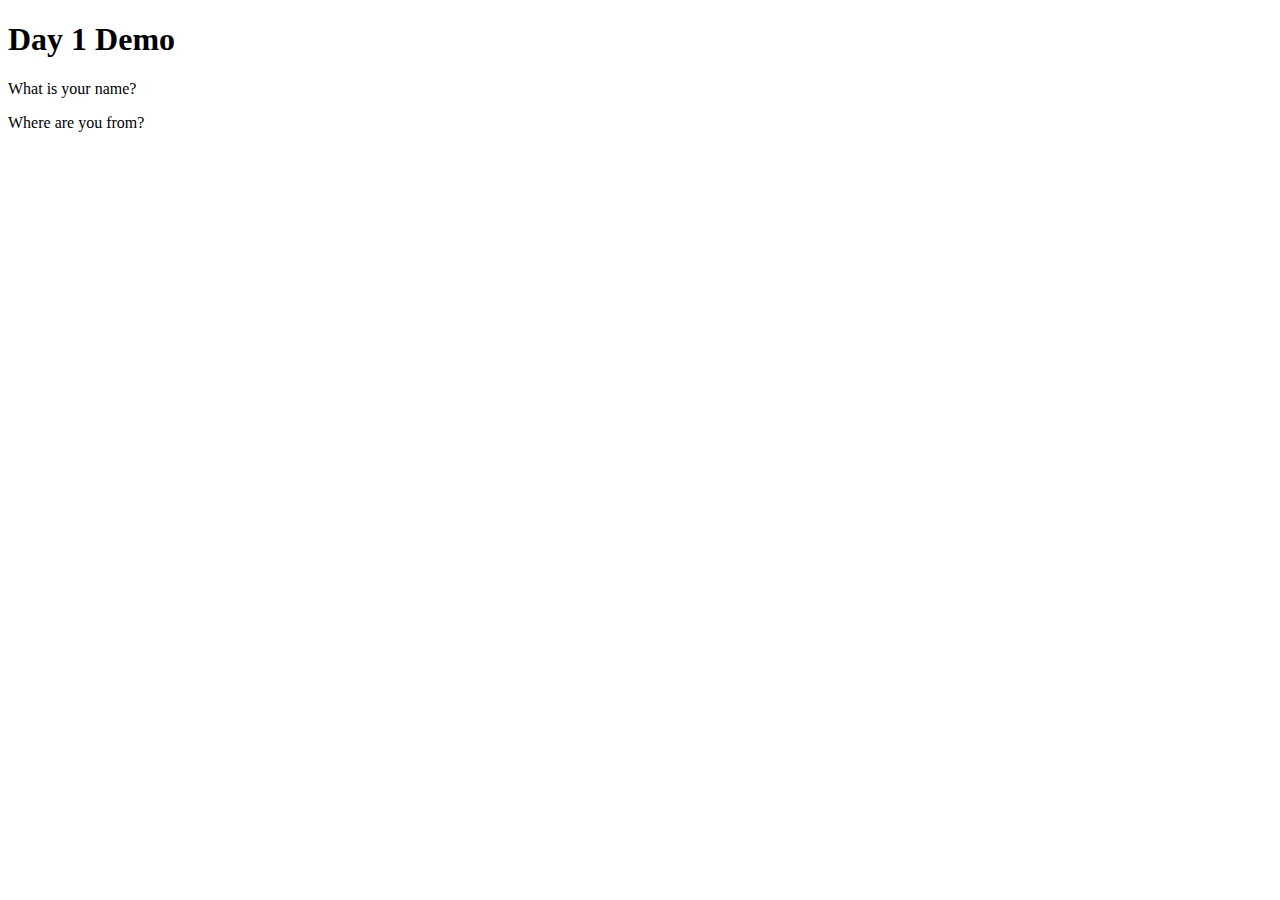
<file: class-01-toolbelt-terminal-git/index.html>
<!DOCTYPE html>
<html>

<head>
  <title>Day 1 Demo</title>
</head>

<body>
  <h1>Day 1 Demo</h1>
  <p>What is your name?</p>
  <p>Where are you from?</p>

  <script>
    var username = prompt('What is your name?');
    alert('Nice to meet you, ' + username + '!');
    console.log('User was asked their name, responded with ' + username);

    var hometown = prompt('What city are you from?');
    alert('You\'re awesome, ' + username + 'from ' + hometown);
    console.log('User was asked what city they are from and responded ' + hometown + '.');
  </script>
</body>

</html>
</file>
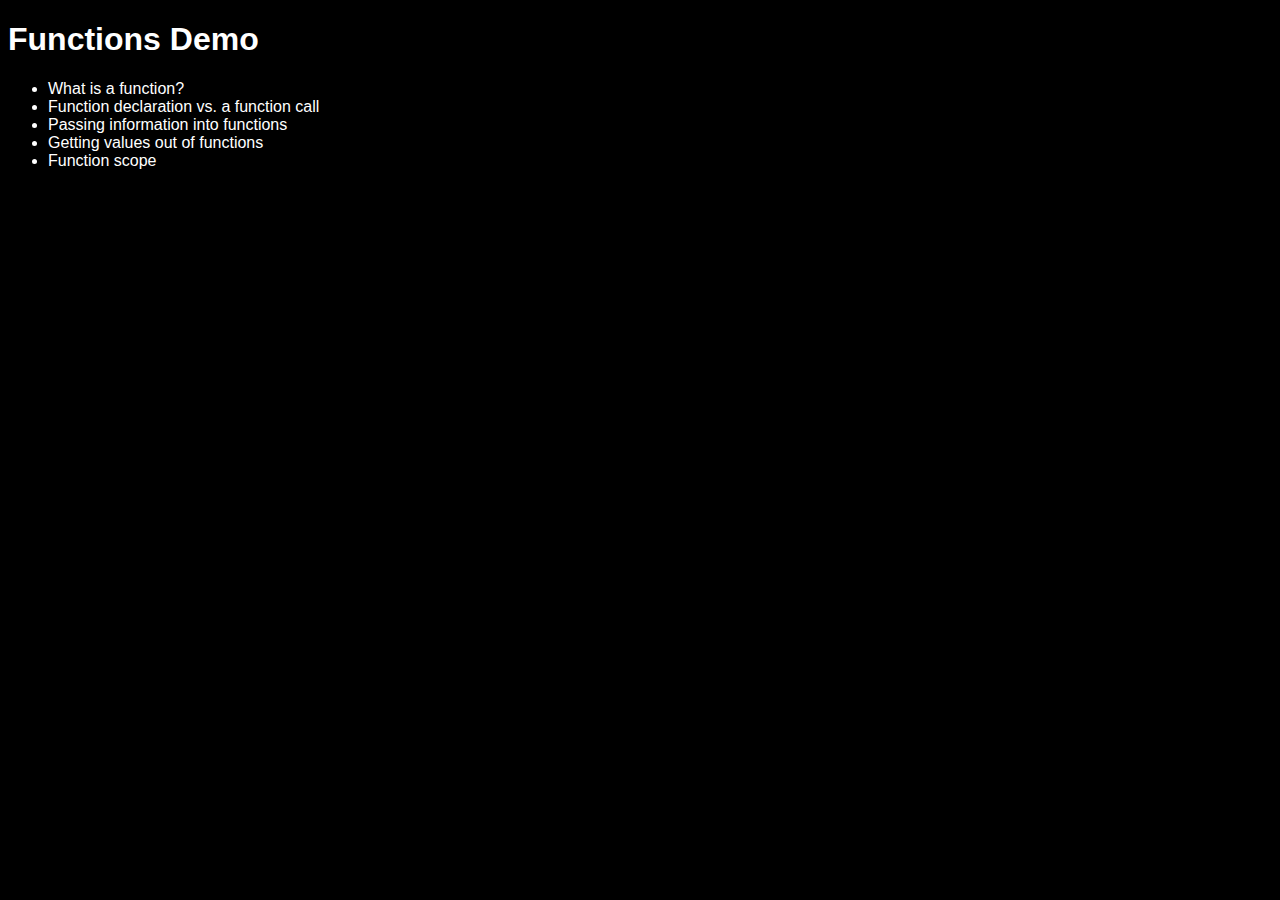
<file: class-04-links-functions-css_layout/demo-functions/index.html>
<!DOCTYPE html>
<html>

<head>
  <meta charset="utf-8">
  <title>Functions Demo, 8 February 2018</title>
  <link rel="stylesheet" href="style.css">
</head>

<body>
  <h1>Functions Demo</h1>
  <ul>
    <li id="what">What is a function?</li>
    <li>Function declaration vs. a function call</li>
    <li>Passing information into functions</li>
    <li>Getting values out of functions</li>
    <li>Function scope</li>
    <script src="functions.js"></script>
</body>

</html>
</file>
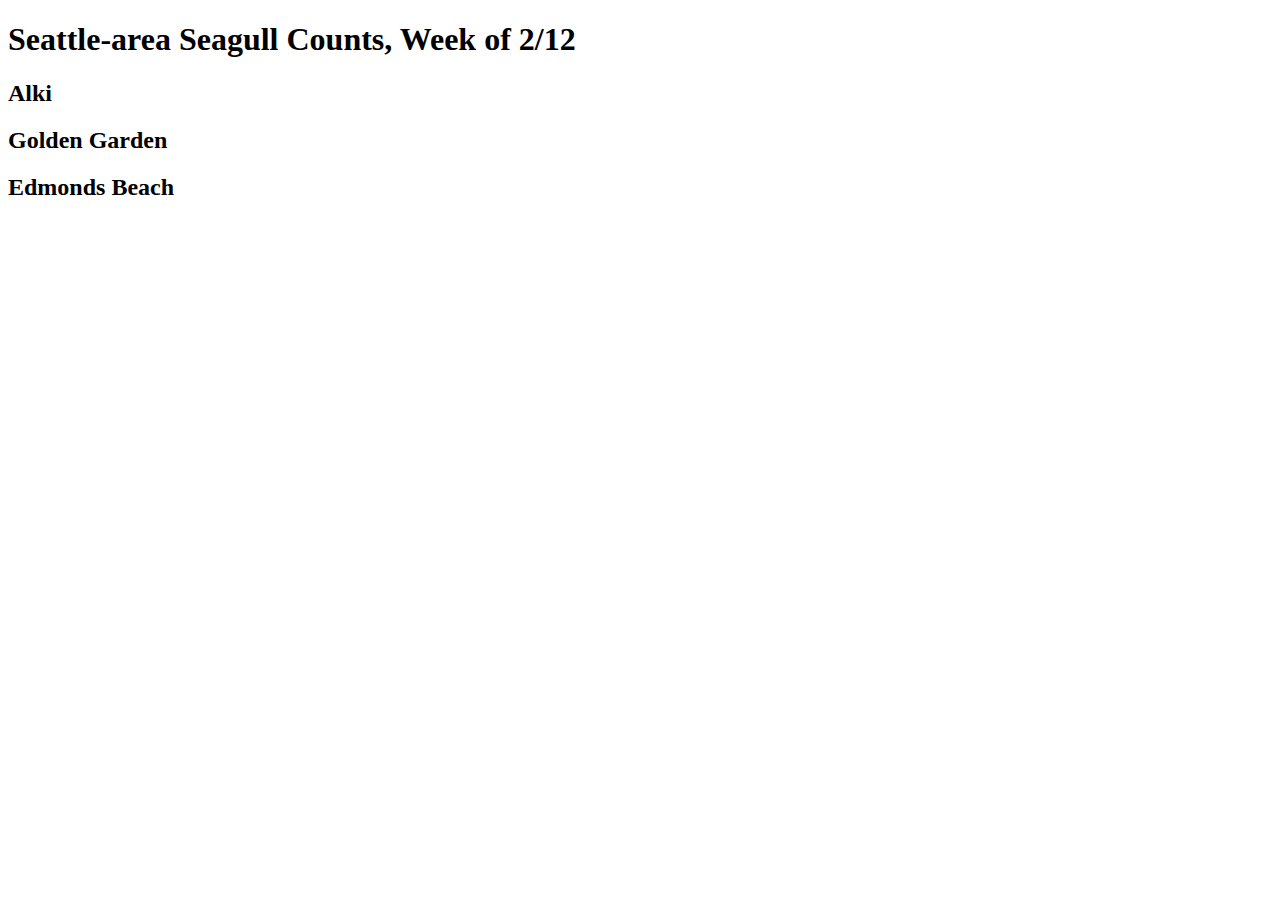
<file: class-06-dom-objects-domain_modeling/demo-sam-dom/index.html>
<!DOCTYPE html>
<html>

<head>
  <meta charset="utf-8">
  <title>Class Demo 2/12</title>
</head>

<body>
  <h1>Seattle-area Seagull Counts, Week of 2/12</h1>

  <h2>Alki</h2>
  <ul id="alki"></ul>

  <h2>Golden Garden</h2>
  <ul id="gg"></ul>

  <h2>Edmonds Beach</h2>
  <ul id="edmonds"></ul>

  <script src="app.js"></script>
</body>

</html>
</file>
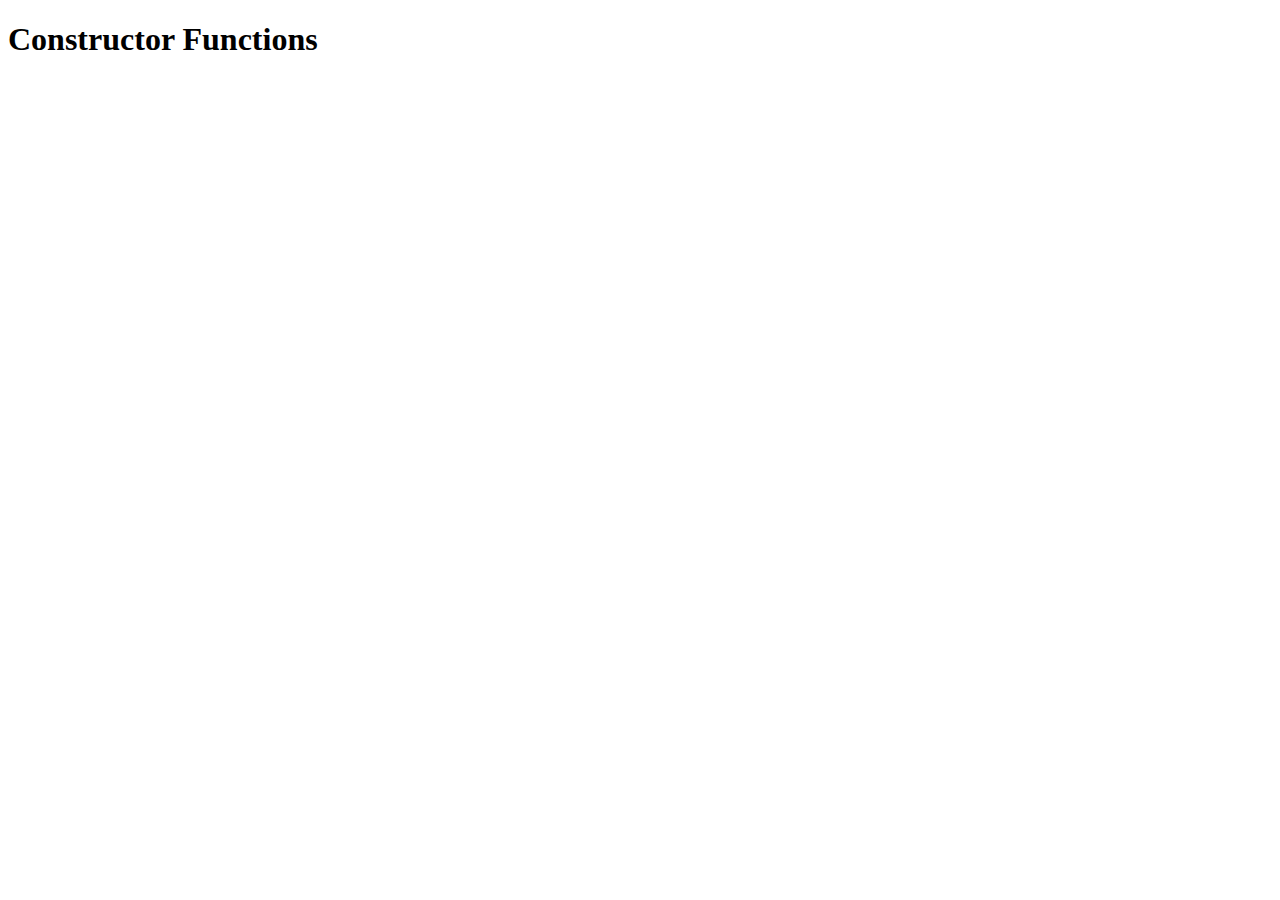
<file: class-07-oop-constructors-tables/demo-constructors/index.html>
<!DOCTYPE html>
<html>
  <head>
    <title>Constructor Functions</title>
  </head>
  <body>
    <h1>Constructor Functions</h1>
  <script src="js/app.js" type="text/javascript"></script>
  </body>
</html>
</file>
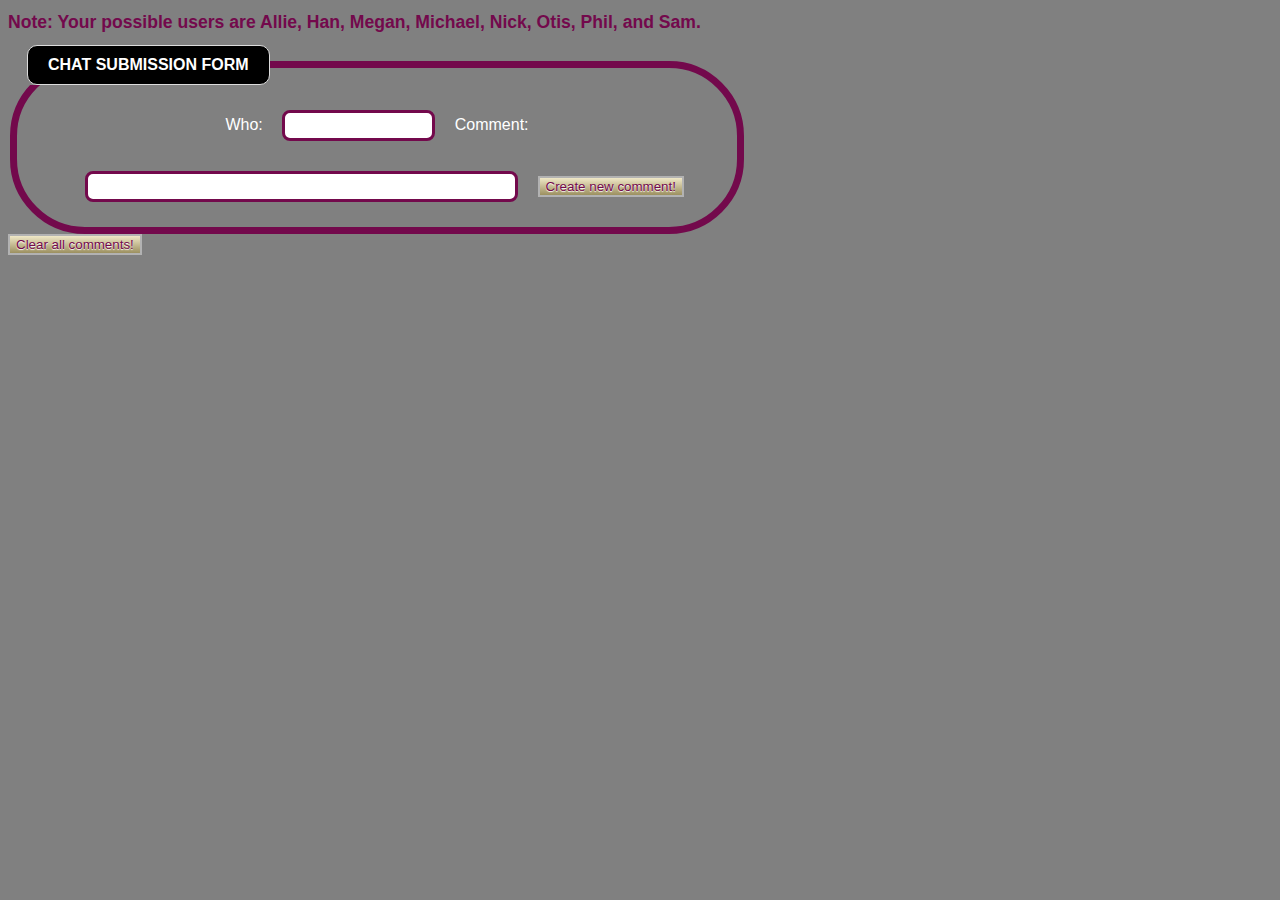
<file: class-08-forms-events/demo-forms/index.html>
<!DOCTYPE html>
<html>

<head>
  <meta charset="UTF-8">
  <title>Homegrown Slack!</title>
  <link rel="stylesheet" type="text/css" href="style.css">
</head>

<body>

  <h1>Note: Your possible users are Allie, Han, Megan, Michael, Nick, Otis, Phil, and Sam.</h1>

  <form id="chat-form">
    <fieldset>
      <legend>Chat submission form</legend>

      <label for="who">Who: </label>
      <input name="who" type="text" size="15" />

      <label for="says">Comment: </label>
      <input name="says" type="text" size="50" />

      <button type="submit">Create new comment!</button>
    </fieldset>
  </form>

  <button id="clear-chat-list">Clear all comments!</button>

  <ul id="chat-list"></ul>

  <script src="chat.js"></script>
</body>

</html>
</file>
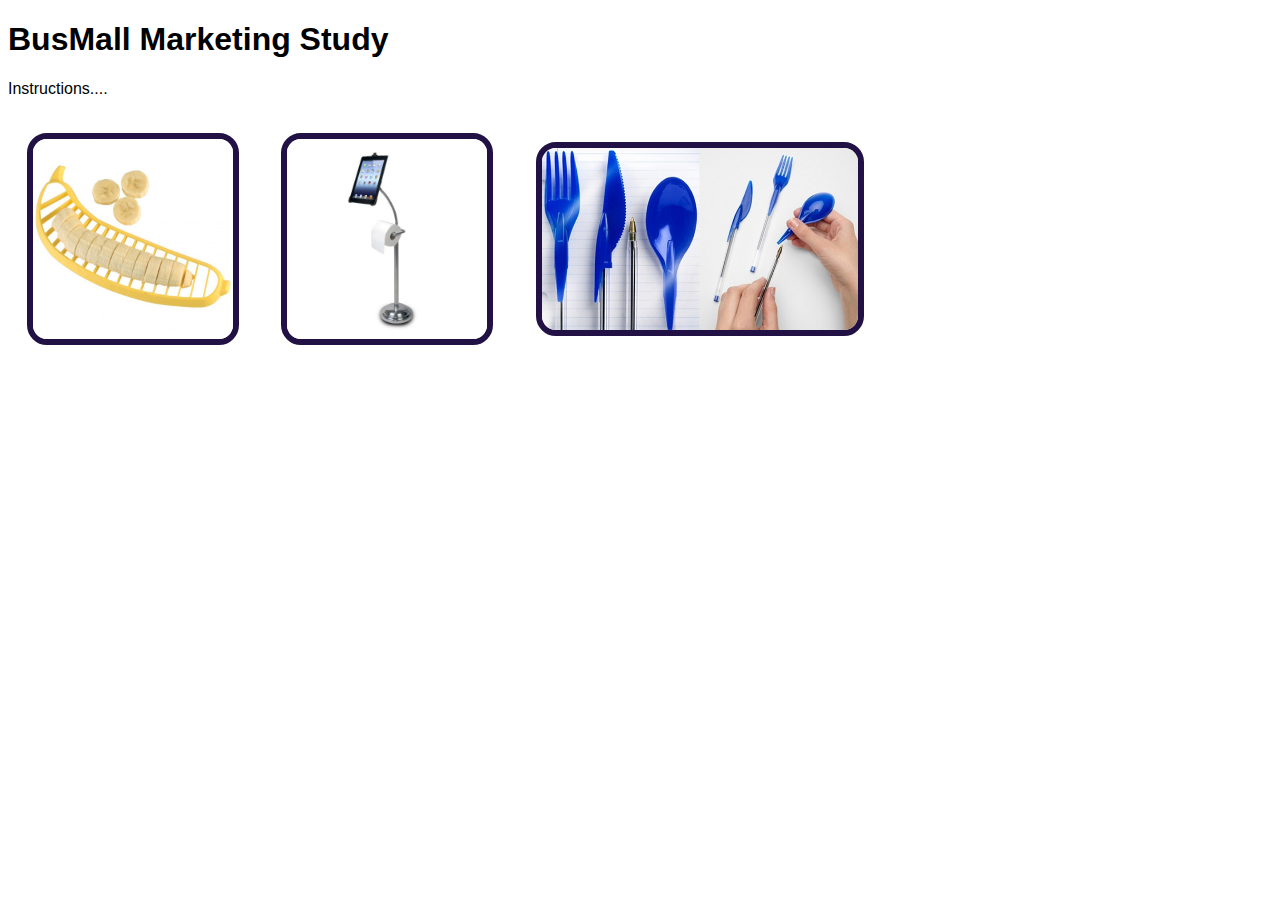
<file: class-12-canvas-chartjs/build-of-lab-11/index.html>
<!DOCTYPE html>
<html>

<head>
  <meta charset="utf-8">
  <title>BusMall, Class 11 Build</title>
  <link rel="stylesheet" href="css/styles.css" />
</head>

<body>
  <h1>BusMall Marketing Study</h1>

  <p>Instructions....</p>

  <section id="image_container">
    <img id="left" src="">
    <img id="center" src="">
    <img id="right" src="">
  </section>

  <ul id="productlist"></ul>

  <script src="js/app.js"></script>
</body>

</html>
</file>
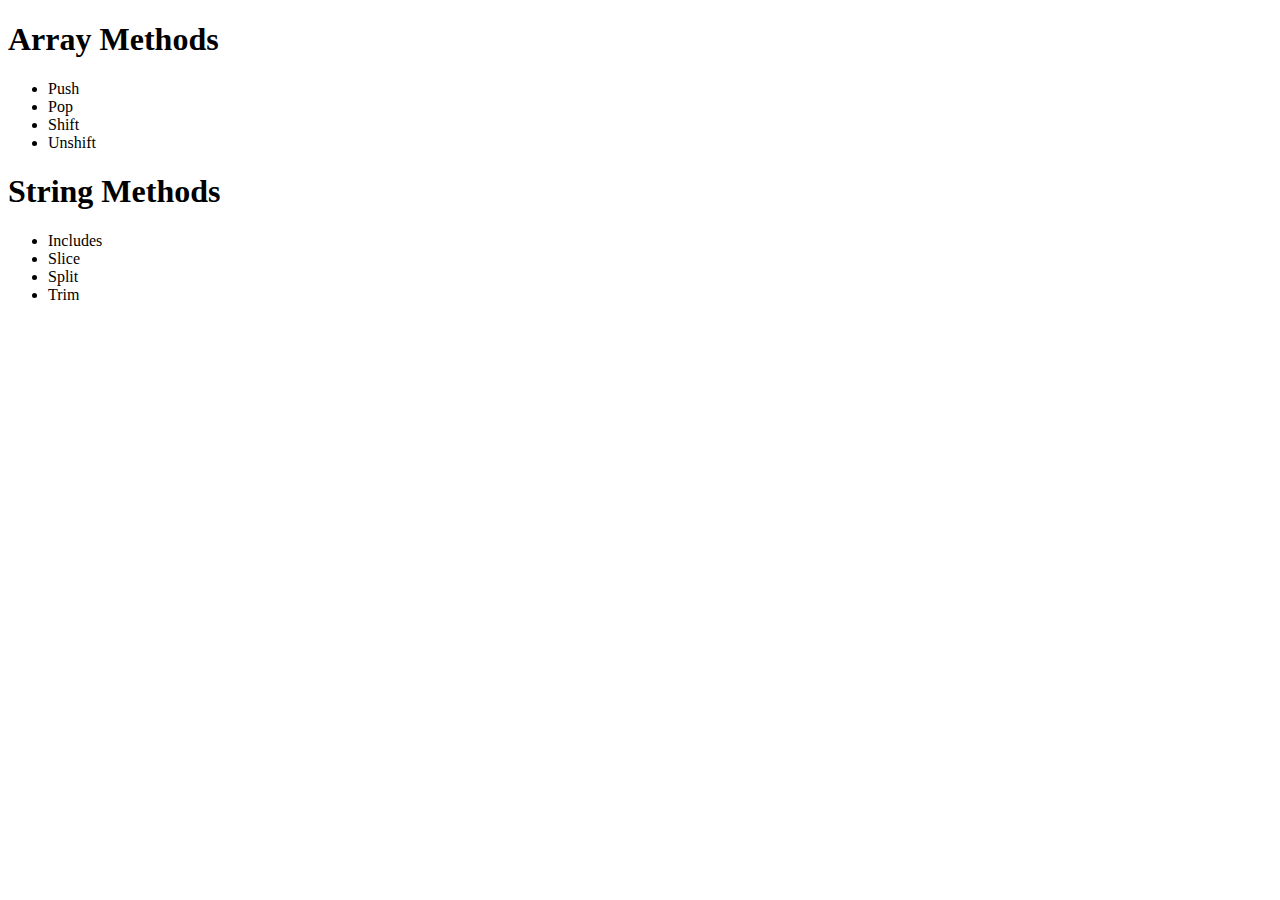
<file: class-14-js_inheritance-css_animations/demo-additional-js/index.html>
<!DOCTYPE html>
<html>
  <head>
    <meta charset="utf-8">
    <title>Array Methods</title>
  </head>
  <body>
    <h1>Array Methods</h1>
    <ul>
      <li>Push</li>
      <li>Pop</li>
      <li>Shift</li>
      <li>Unshift</li>
    </ul>
    <h1>String Methods</h1>
    <ul>
      <li>Includes</li>
      <li>Slice</li>
      <li>Split</li>
      <li>Trim</li>
    </ul>
    <script src="app.js"></script>
  </body>
</html>
</file>
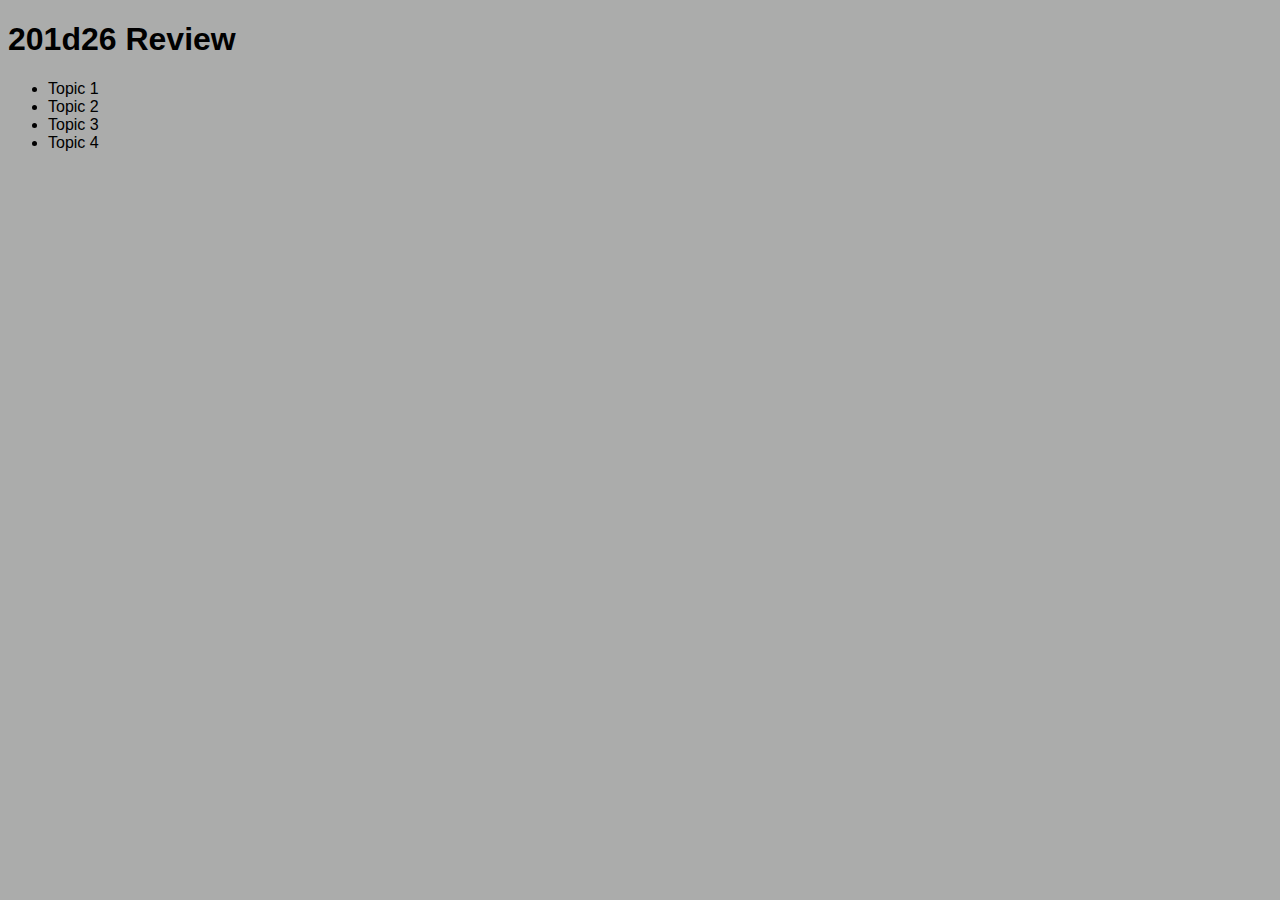
<file: class-15-preview-301/201-review/index.html>
<!DOCTYPE html>
<html>
  <head>
    <meta charset="utf-8">
    <title>JS Review! 6 October 2017</title>
    <link rel="stylesheet" href="style.css">
  </head>
  <body>
    <h1>201d26 Review</h1>
    <ul>
      <li>Topic 1</li>
      <li>Topic 2</li>
      <li>Topic 3</li>
      <li>Topic 4</li>
    </ul>
    <script src="app.js"></script>
  </body>
</html>
</file>
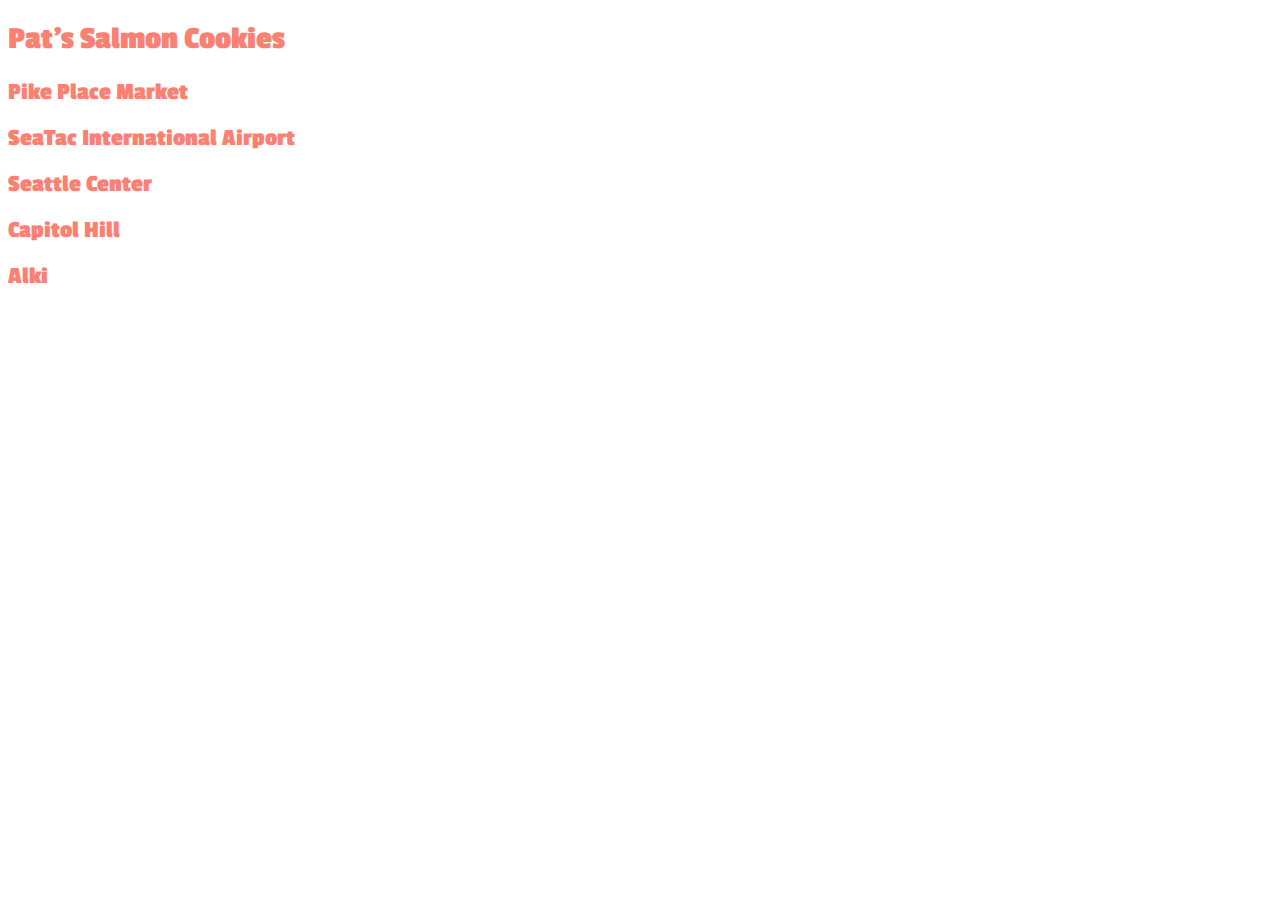
<file: class-07-oop-constructors-tables/buildout-of-yesterday/sales.html>
<!DOCTYPE html>
<html>

<head>
  <title>Buildout of Yesterday</title>
  <link rel="stylesheet" href="css/style.css">
  <link href="https://fonts.googleapis.com/css?family=Passion+One" rel="stylesheet">
</head>

<body>
  <h1>Pat's Salmon Cookies</h1>

  <h2>Pike Place Market</h2>
  <ul id="pike"></ul>

  <h2>SeaTac International Airport</h2>
  <ul id="seatac"></ul>

  <h2>Seattle Center</h2>
  <ul id="seattlecenter"></ul>

  <h2>Capitol Hill</h2>
  <ul id="capitolhill"></ul>

  <h2>Alki</h2>
  <ul id="alki"></ul>

  <script src="js/app.js" type="text/javascript"></script>
</body>

</html>
</file>
<file: class-04-links-functions-css_layout/demo-functions/style.css>
body {
  color: white;
  background-color: black;
  font-family: Arial, sans-serif;
}
</file>
<file: class-08-forms-events/demo-forms/style.css>
body {
  font-family: Arial, sans-serif;
  background-color: gray
}

h1 {
  font-size: 1.1em;
  color: #73094c;
}

ul {
  list-style-type: none;
}

li {
  display: inline;
}

img {
  vertical-align: middle;
  padding: 5px;
  margin-bottom: 20px;
}

input {
  border: 3px solid #73094c;
  border-radius: 8px;
  padding: 5px 5px 5px 5px;
  margin: 15px;
  /*display: block;*/
}

label {
  color: white;
  /*display: block;*/
}

fieldset {
  max-width: 700px;
  border: 7px solid #73094c;
  border-radius: 75px;
  padding: 10px;
  text-align: center;
}

legend {
  background-color: black;
  border: 1px solid #dcdcdc;
  border-radius: 10px;
  color: white;
  padding: 10px 20px;
  text-align: left;
  text-transform: uppercase;
  font-weight: bold;
}

button {
        color: #73094c;
        text-shadow: 0px 1px 1px #ffffff;
        border: 2px solid #b2b2b2;
        background-color: #73094c;
        background: -webkit-gradient(linear, left top, left bottom, from(#F0E8C7), to(#9C9060));
        background: -moz-linear-gradient(top, #F0E8C7, #9C9060);
        background: -o-linear-gradient(top, #F0E8C7, #9C9060);
        background: -ms-linear-gradient(top, #F0E8C7, #9C9060);
}

button:hover {
        color: #73094c;
        border: 2px solid #a4a4a4;
        background-color: #73094c;
        background: -webkit-gradient(linear, left top, left bottom, from(#F0E8C7), to(#9C9000));
        background: -moz-linear-gradient(top, #F0E8C7, #9C9000);
        background: -o-linear-gradient(top, #F0E8C7, #9C9000);
        background: -ms-linear-gradient(top, #F0E8C7, #9C9000);
}
</file>
<file: class-12-canvas-chartjs/build-of-lab-11/css/styles.css>
* {
  font-family: 'Helvetica';
}

img {
  border: 6px solid #214;
  border-radius: 20px;
  max-height: 200px;
  max-width: 25%;
  margin: 1.5%;
  vertical-align: middle;
}

li {
  list-style: none;
  padding: 5px;
  border-radius: 25px;
  margin: 5px;
  width: 75%;
}
</file>
<file: class-15-preview-301/201-review/style.css>
* {
  font-family: Helvetica, sans-serif;
  background: #ABACAB;
}
</file>
<file: class-07-oop-constructors-tables/buildout-of-yesterday/css/style.css>
* {
  font-family: 'Helvetica', sans-serif;
}

h1, h2 {
  font-family: 'Passion One', cursive;
  color: salmon;
}
</file>
